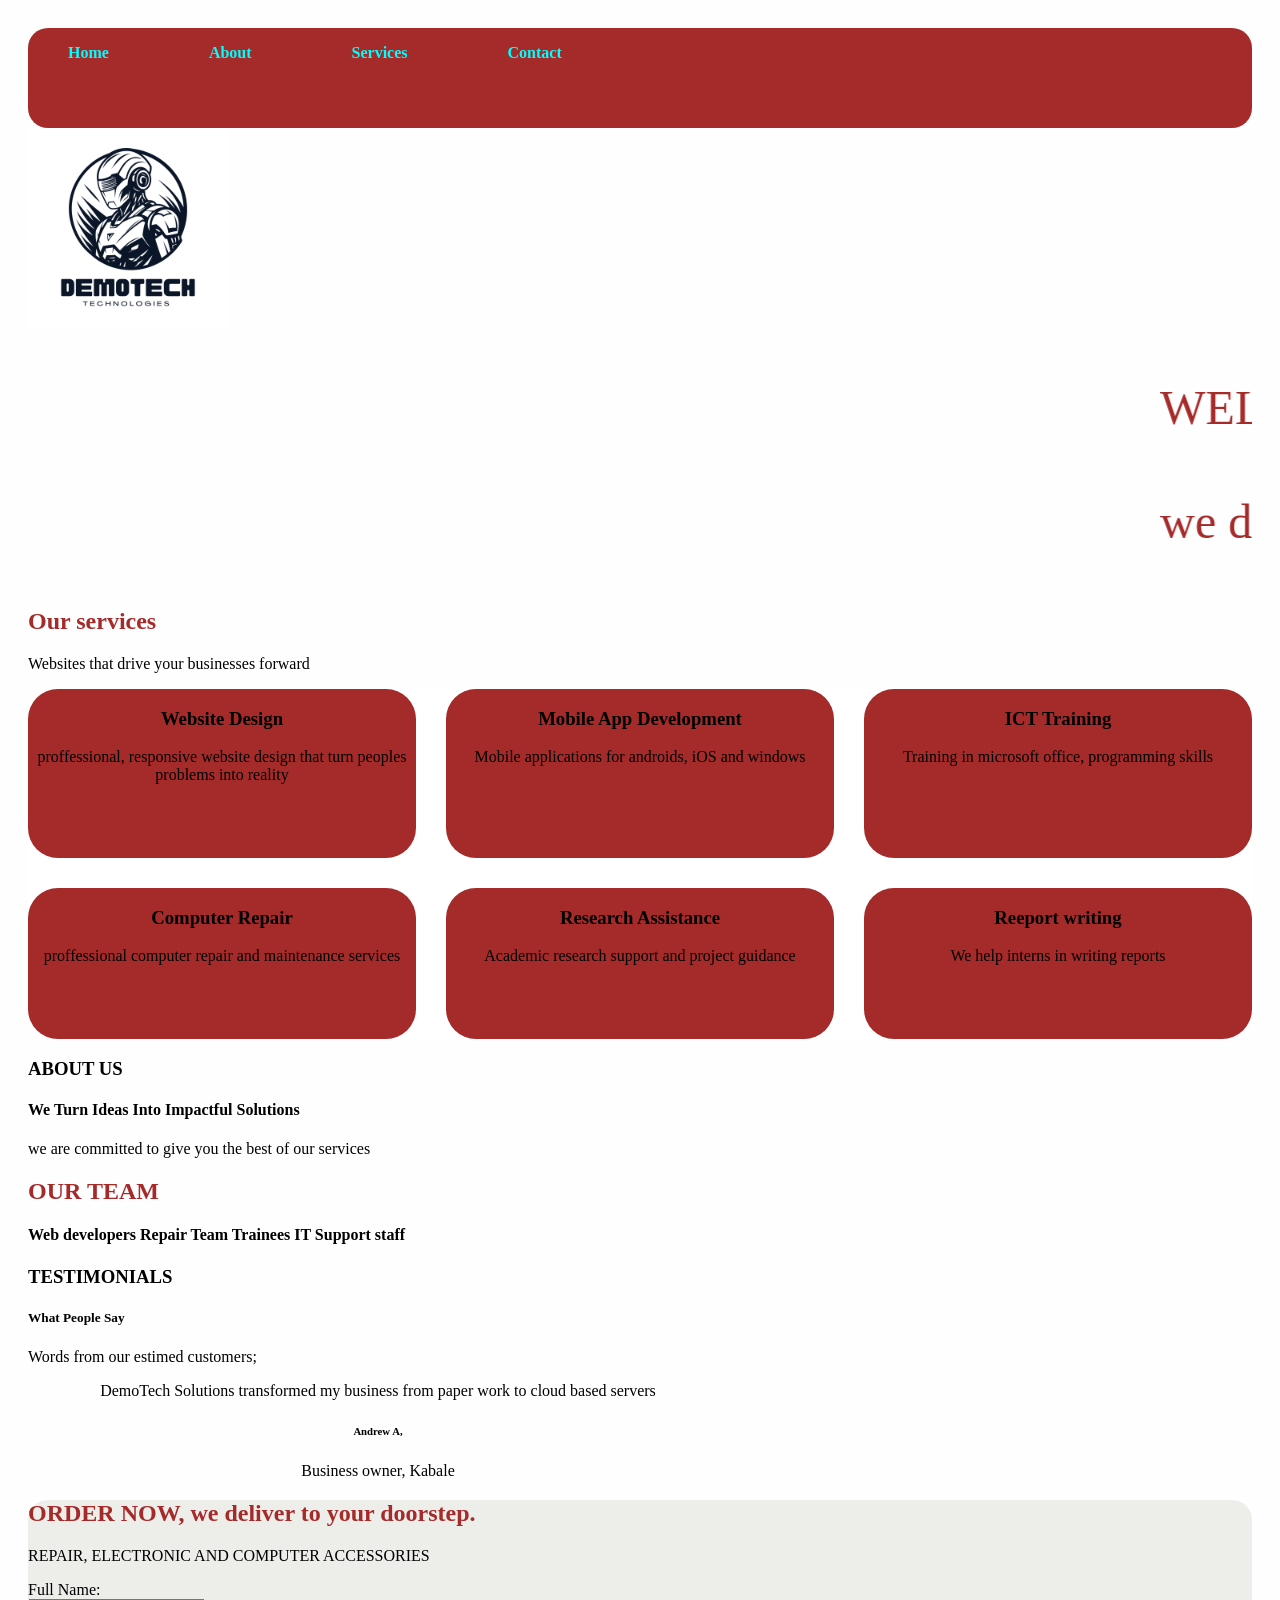
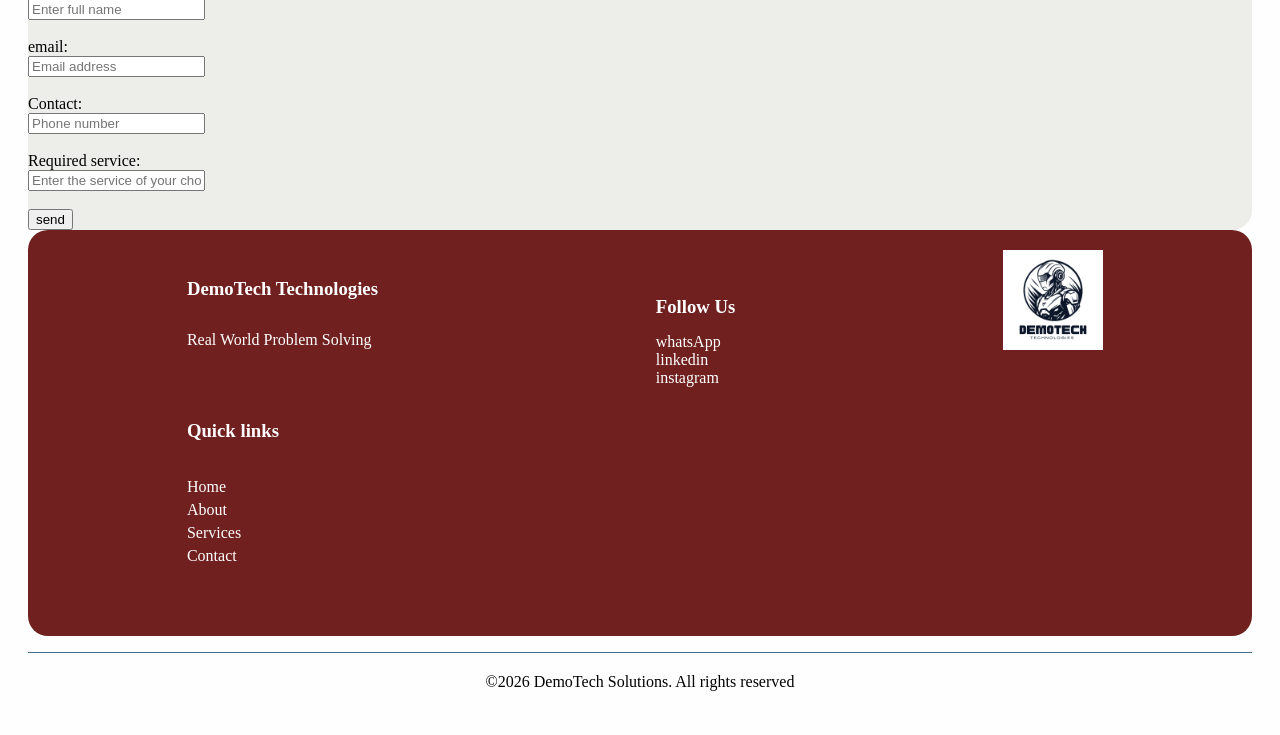
<file: index.html>
<!DOCTYPE html>
<html lang="en">
<head>
    <link rel="stylesheet" href="demo.css">
    <meta charset="UTF-8">
    <meta name="viewport" content="width=<>, initial-scale=1.0">
    <title>Document</title>
</head>
<body>
    <header>
        <div>
        <nav>
<ul>
<li><a href="index.html">Home</a></li>
<li><a href="About.html">About</a></li>
<li><a href="Service.html">Services</a></li>
<li><a href="Contact.html">Contact</a></li>
</ul>
</nav>
 <div>
            <img src="robot.png"alt="Real World Solutions" class="image">
        </div>
</header>
    
    
    <P class="paa"><marquee>WELCOME TO DEMOTECH SOLUTIONS</marquee></P>
    <p class="paa"><marquee>we deliver real time websites,mobile apps, ICT Training, system solutions to help businesses grow in the digital world</marquee></p>
    <h2>Our services</h2>
            <p>Websites that drive your businesses forward</p>
    <section id="grid">
        
            
        <div class="web">
            <h3>Website Design</h3>
            <p>proffessional, responsive website design that turn peoples problems into reality</p>
        </div>
        <div class="app">
<h3>Mobile App Development</h3>
<p>Mobile applications for androids, iOS and windows</p>
        </div>
        <div class="ict">
            <h3>ICT Training</h3>
            <p>Training in microsoft office, programming skills</p>
        </div>
        <div class="repair">
            <h3>Computer Repair</h3>
            <p>proffessional computer repair and maintenance services</p>
        </div>
        <div class="assist">
            <h3>Research Assistance</h3>
            <p>Academic research support and project guidance</p>
        </div>
        <div class="report">
            <h3>Reeport writing</h3>
            <p>We help interns in writing reports</p>
        </div>
    </section>
    <section>
        <h3>ABOUT US</h3>
        <h4>We Turn Ideas Into Impactful Solutions</h4>
        <p>we are committed to give you the best of our services</p>
        <h2>OUR TEAM</h2>
        <h4>Web developers    Repair Team  Trainees  IT Support staff</h4>
    </section>
<h3>TESTIMONIALS</h3>
<h5>What People Say</h5>
<p>Words from our estimed customers;</p>
<div class="test">
    <p>DemoTech Solutions transformed my business from paper work to cloud based servers</p>
    <h6>Andrew A,</h6>
    <P>Business owner, Kabale</P>
</div>
<section class="tx">
    <h2>ORDER NOW, we deliver to your doorstep. </h2>
    <P>REPAIR, ELECTRONIC AND COMPUTER ACCESSORIES </P>
    <div class="dg">
    <form class="fm">
  Full Name:<br>
  <input type="text" name="name" placeholder="Enter full name"><br><br>
  email:<br>
  <input type="text" name="email" placeholder="Email address"><br><br>
  Contact:<br>
  <input type="text" name="contact" placeholder="Phone number" required><br><br>
  Required service:<br>
  <input type="text" name="Required Service" placeholder="Enter the service of your choice here"><br><br>
  
    <input type="submit" value="send">
 
    </form>
</div>
</section>

<footer class="footer">
    <div class="footer-grid">
        <h3>DemoTech Technologies</h3>
        <p>Real World Problem Solving</p><br><br>
    
    
    
        <h3>Quick links</h3>
        
      <ul>
<li><a href="index.html">Home</a></li>
<li><a href="About.html">About</a></li>
<li><a href="Service.html">Services</a></li>
<li><a href="Contact.html">Contact</a></li>
</ul>
        
    </div>
    
    <div class="footer-grid"><br>
        <h3>Follow Us</h3>
        <a href="http://www.whatsApp.com">whatsApp</a>
        <a href="http://www.linkedin.com">linkedin</a>
        <a href="http://instagram.com">instagram</a>
    </div>
    <div>
    <img src="robot.png" alt="" class="imag">
    </div>
   

</footer>
 <p class="copyright">©2026 DemoTech Solutions. All rights reserved</p>
</body>
</html>
</file>
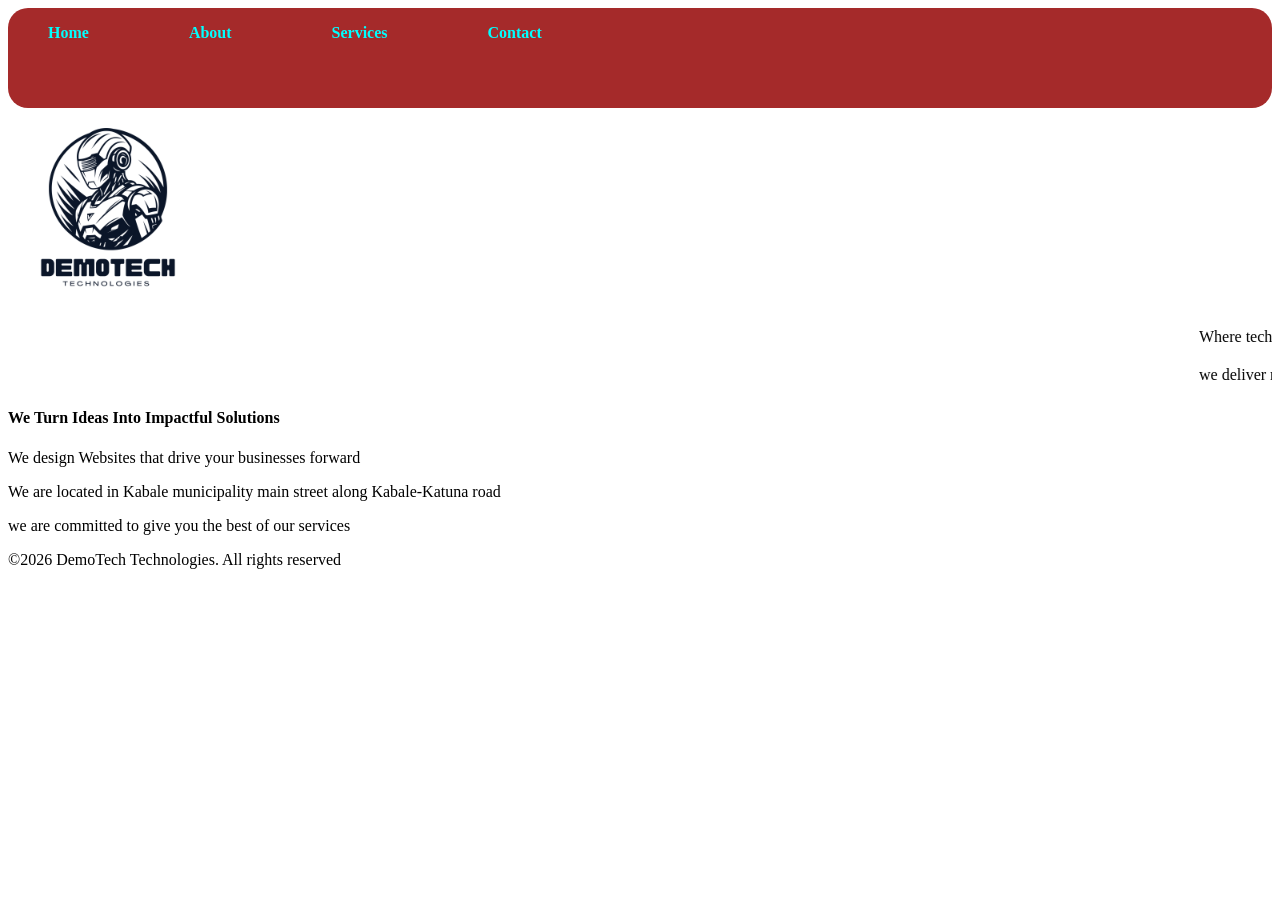
<file: About.html>
<!DOCTYPE html>
<html lang="en">
<head>
    <style>
        .image{
    width: 200px;
    height: 200px;
}
nav{
    display:flex;
    padding: 2opx;
    background-color: brown;
    width:auto;
    height: 100px;
    border-radius: 20px;
}
nav ul{
    display:flex;
    list-style: none;
    gap:100px;
}
nav a{
    color: aqua;
    text-decoration:none;
    font-weight:bold;

}
nav a:hover{ color:red;
       
}
    </style>
    <meta charset="UTF-8">
    <meta name="viewport" content="width=device-width, initial-scale=1.0">
    <title>Document</title>
</head>
<body>
    <header>
       
        <div>
        <nav>
<ul>
<li><a href="index.html">Home</a></li>
<li><a href="About.html">About</a></li>
<li><a href="Service.html">Services</a></li>
<li><a href="Contact.html">Contact</a></li>
</ul>
</nav>
 <div>
            <img src="robot.png"alt="Real World Solutions" class="image">
        </div>
</header>
<P class="paa"><marquee>Where tech meets peoples needs</marquee></P>
    <p class="paa"><marquee>we deliver real time websites,mobile apps, ICT Training, system solutions to help businesses grow in the digital world</marquee></p>
<h4>We Turn Ideas Into Impactful Solutions</h4>
            <p> We design Websites that drive your businesses forward</p>
    <p>We are located in Kabale municipality main street along Kabale-Katuna road</p>
    
        <p>we are committed to give you the best of our services</p>
    <p class="copyright">©2026 DemoTech Technologies. All rights reserved</p>
</body>
</html>
</file>
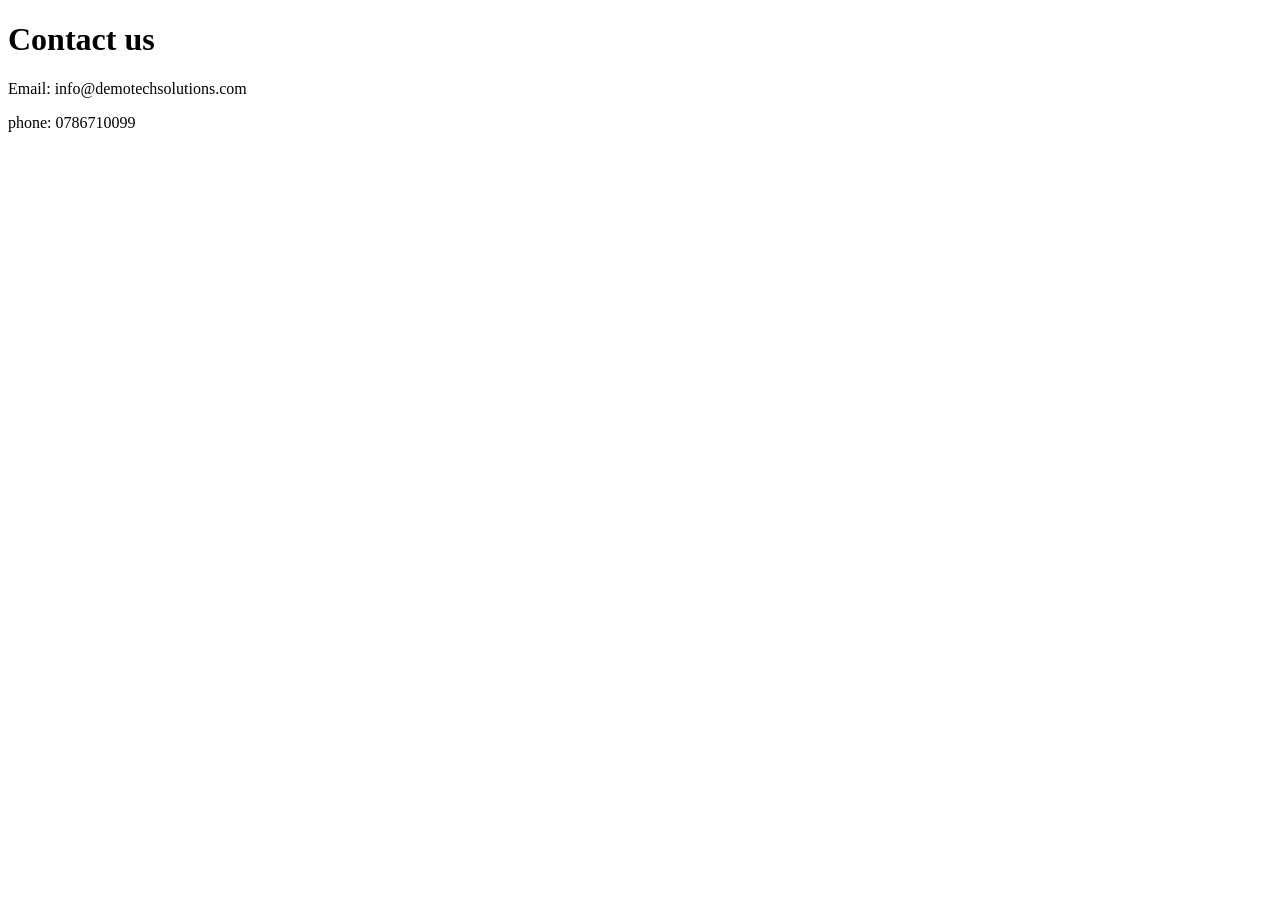
<file: contact-page.html>
<!DOCTYPE html>
<html lang="en">
<head>
    <meta charset="UTF-8">
    <meta name="viewport" content="width=device-width, initial-scale=1.0">
    <title>Reach to us</title>
</head>
<body>
  <h1>Contact us</h1>  
  <p>Email: info@demotechsolutions.com</p>
  <p>phone: 0786710099</p>
</body>
</html>
</file>
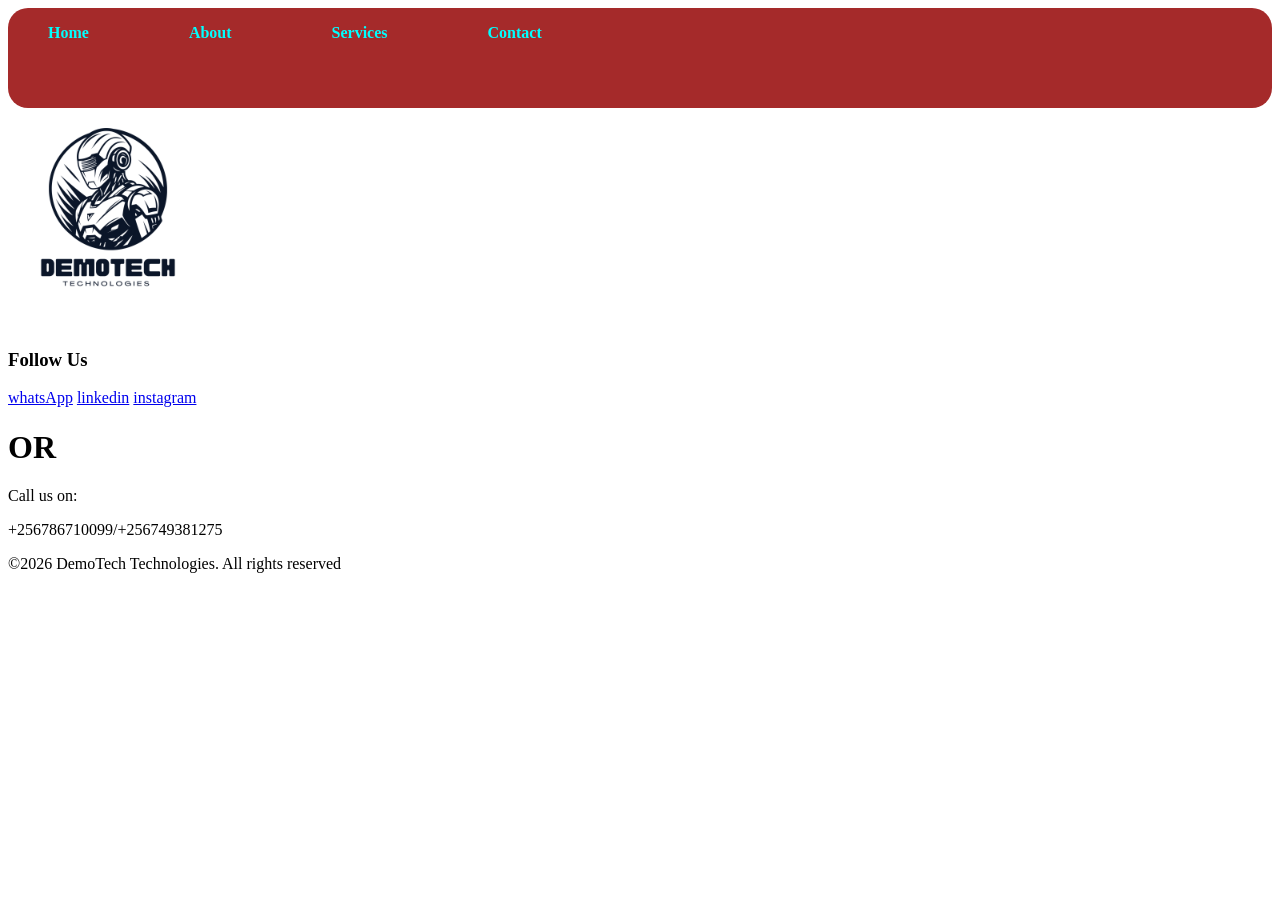
<file: Contact.html>
<!DOCTYPE html>
<html lang="en">
<head>
    <style>
        .image{
    width: 200px;
    height: 200px;
}
nav{
    display:flex;
    padding: 2opx;
    background-color: brown;
    width:auto;
    height: 100px;
    border-radius: 20px;
}
nav ul{
    display:flex;
    list-style: none;
    gap:100px;
}
nav a{
    color: aqua;
    text-decoration:none;
    font-weight:bold;

}
nav a:hover{ color:red;
       
}
    </style>
    <meta charset="UTF-8">
    <meta name="viewport" content="width=device-width, initial-scale=1.0">
    <title>Document</title>
</head>
<body>
    <header>
       
        <div>
        <nav>
<ul>
<li><a href="index.html">Home</a></li>
<li><a href="About.html">About</a></li>
<li><a href="Service.html">Services</a></li>
<li><a href="Contact.html">Contact</a></li>
</ul>
</nav>
 <div>
            <img src="robot.png"alt="Real World Solutions" class="image">
        </div>
</header>
   <div class="footer-grid"><br>
        <h3>Follow Us</h3>
        <a href="http://www.whatsApp.com">whatsApp</a>
        <a href="http://www.linkedin.com">linkedin</a>
        <a href="http://instagram.com">instagram</a>
    </div>
    <h1>OR</h1>
    <p>Call us on:</p>
    <p>+256786710099/+256749381275</p>
    <p class="copyright">©2026 DemoTech Technologies. All rights reserved</p>
</body>
</html>
</file>
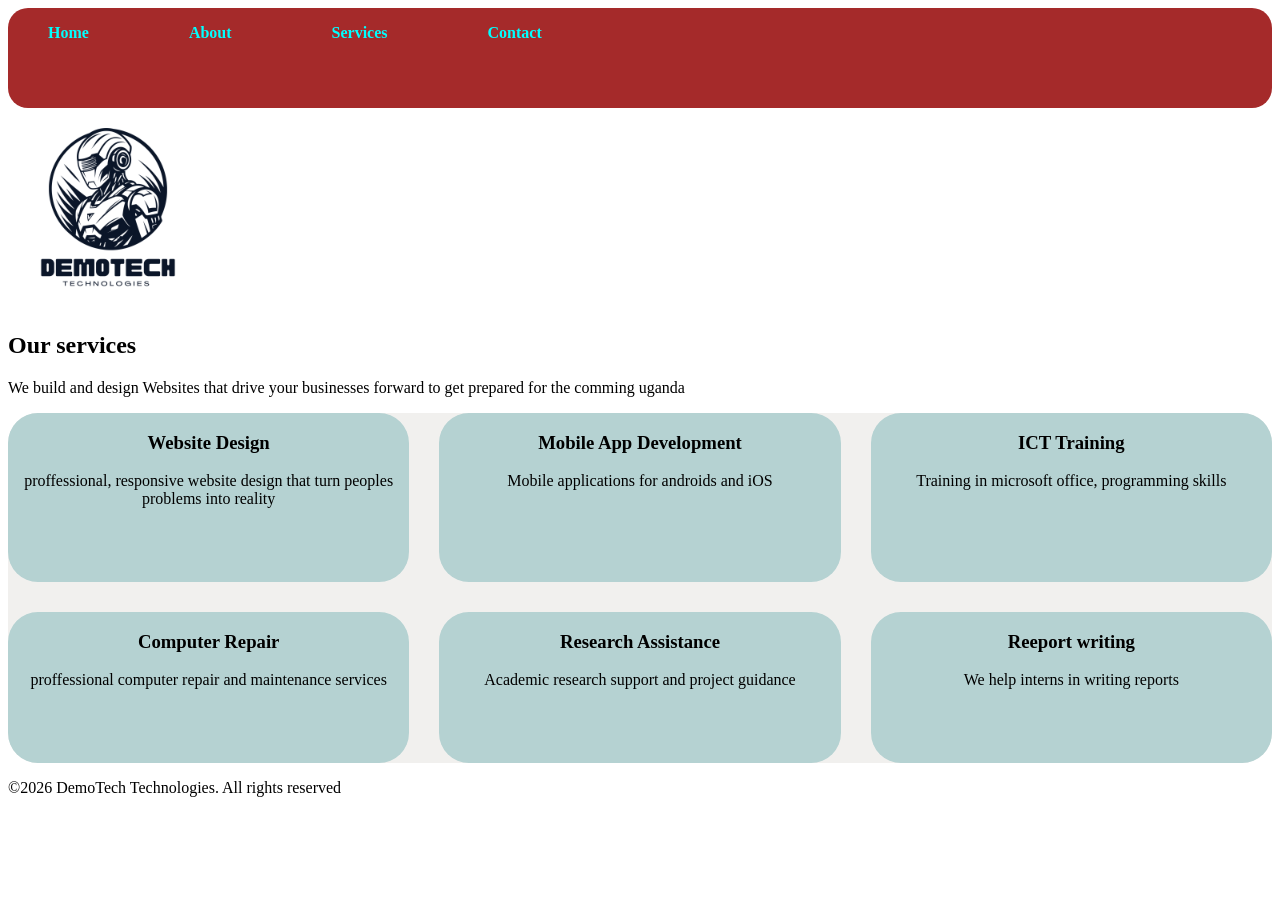
<file: Service.html>
<!DOCTYPE html>
<html lang="en">
<head>
    <meta charset="UTF-8">
    <meta name="viewport" content="width=device-width, initial-scale=1.0">
    <title>Document</title>
</head>
<body>
     <header>
       <style>
        .image{
    width: 200px;
    height: 200px;
}

nav{
    display:flex;
    padding: 2opx;
    background-color: brown;
    width:auto;
    height: 100px;
    border-radius: 20px;
}
nav ul{
    display:flex;
    list-style: none;
    gap:100px;
}
nav a{
    color: aqua;
    text-decoration:none;
    font-weight:bold;

}
nav a:hover{ color:rgb(59, 227, 84);
       
}
.app{
      background-color: rgb(181, 210, 210);
    border: 30px;
    border-radius: 30px;
    height: auto;
    width: auto;
    text-align: center;
}
.assist{
      background-color:  rgb(181, 210, 210);
    border: 30px;
    border-radius: 30px;
    height: auto;
    width:auto;
    text-align: center;

}
.ict{
     background-color:  rgb(181, 210, 210);
    border: 30px;
     border-radius: 30px;
    height: auto;
    width:auto;
    text-align: center;
}
.repair{
     background-color:  rgb(181, 210, 210);
    border: 30px;
     border-radius: 30px;
    height: auto;
    width:auto;
    text-align: center;
}
.report{
    background-color:  rgb(181, 210, 210);
    border: 30px;
     border-radius: 30px;
    height: auto;
    width:auto;
    text-align: center;
     

}
.web{
      background-color:  rgb(181, 210, 210);
    border: 30px;
     border-radius: 30px;
    height: auto;
    width:auto;
    text-align: center;
   
}
#grid{
     display: grid;
    background-color: rgb(241, 240, 238);
    border-radius: 30px;
    grid-template-columns:repeat(3, 1fr);
    gap: 30px; 
    height: 350px;
    width: auto;
}

       </style>
        <div>
        <nav>
<ul>
<li><a href="index.html">Home</a></li>
<li><a href="About.html">About</a></li>
<li><a href="Service.html">Services</a></li>
<li><a href="Contact.html">Contact</a></li>
</ul>
</nav>
 <div>
            <img src="robot.png"alt="Real World Solutions" class="image">
        </div>
</header>

      <h2>Our services</h2>
            <p>We build and design Websites that drive your businesses forward to get prepared for the comming uganda</p>
    <section id="grid">
        
            
        <div class="web">
            <h3>Website Design</h3>
            <p>proffessional, responsive website design that turn peoples problems into reality</p>
        </div>
        <div class="app">
<h3>Mobile App Development</h3>
<p>Mobile applications for androids and iOS</p>
        </div>
        <div class="ict">
            <h3>ICT Training</h3>
            <p>Training in microsoft office, programming skills</p>
        </div>
        <div class="repair">
            <h3>Computer Repair</h3>
            <p>proffessional computer repair and maintenance services</p>
        </div>
        <div class="assist">
            <h3>Research Assistance</h3>
            <p>Academic research support and project guidance</p>
        </div>
        <div class="report">
            <h3>Reeport writing</h3>
            <p>We help interns in writing reports</p>
        </div>
    </section>
    <p class="copyright">©2026 DemoTech Technologies. All rights reserved</p>
</body>
</html>
</file>
<file: demo.css>
body{
    background-color: rgb(254, 254, 255);
    padding: 20px;
    border-radius: 10px;
    border: 15px;

}
.image{
    width: 200px;
    height: 200px;
}
nav{
    display:flex;
    padding: 2opx;
    background-color: brown;
    width:auto;
    height: 100px;
    border-radius: 20px;
}
nav ul{
    display:flex;
    list-style: none;
    gap:100px;
}
nav a{
    color: aqua;
    text-decoration:none;
    font-weight:bold;

}
nav a:hover{ color: red;
       
}
.paa{
    color: brown;
    font-family: 'Times New Roman', Times, serif;
    font-size: 48px;
    
}
#grid{
     display: grid;
    background-color: white;
    border-radius: 30px;
    grid-template-columns:repeat(3, 1fr);
    gap: 30px; 
    height: 350px;
    width: auto;
}
.web{
      background-color:  brown;
    border: 30px;
     border-radius: 30px;
    height: auto;
    width:auto;
    text-align: center;
   
}
.app{
      background-color: brown;
    border: 30px;
    border-radius: 30px;
    height: auto;
    width: auto;
    text-align: center;
}
.assist{
      background-color: brown;
    border: 30px;
    border-radius: 30px;
    height: auto;
    width:auto;
    text-align: center;

}
.ict{
     background-color:  brown;
    border: 30px;
     border-radius: 30px;
    height: auto;
    width:auto;
    text-align: center;
}
.repair{
     background-color: brown;
    border: 30px;
     border-radius: 30px;
    height: auto;
    width:auto;
    text-align: center;
}
.report{
    background-color:  brown;
    border: 30px;
     border-radius: 30px;
    height: auto;
    width:auto;
    text-align: center;
     

}
.test{
    background-color:  brownss;
    border: 30px;
    border-radius: 30px;
    height: auto;
   width: 700px;
  
   text-align: center;
}
  .tx{
    background-color: rgb(237, 237, 234);
    border-radius: 20px;
  }
  #links{
    display: list-item;
  }
nav ol{
    display: flexbox;
}
footer{
    display: flex;
    justify-content: space-around;
    align-items:flex-start;
    background-color: #712020;
    color: white;
flex-wrap: wrap; 
    padding: 20px;
    border-radius:20px ;
}
.footer-grid{
    margin: 10px;
    display: flex;
    grid-template-columns: repeat(auto-fit,minmax(250px,1fr));
    gap:auto;
    margin-bottom: 30px;
    flex-direction: column;
    
}
.footer-grid h3{
    margin-bottom: 15px;
}
.footer-grid a{
    color: white;
    text-decoration: none;
    flex-direction: row;
    display: flex;
}
.footer-grid a:hover{
    color: orange;
    text-decoration: underline;
}
.footer-grid i{
    font-size: 28px;
    margin-right: 15px;
    cursor: pointer;
    transition: 3s;
    display: block;
}
.footer-grid i :hover{
    color: orange;
}
.copyright{
    text-align: center;
    border-top: 1px solid #3e6d8a;
    padding-top: 20px;
}
.imag{
    width: 100px;
    height: 100px;
}
.footer-grid ul{
list-style: none;
padding: 0;
}
.footer-grid ul li{
    margin: 5px 0;
}
h2{
    font-family: Cambria, Cochin, Georgia, Times, 'Times New Roman', serif;
    color:brown;
}
h4{
flex-direction: rows;
}
</file>
